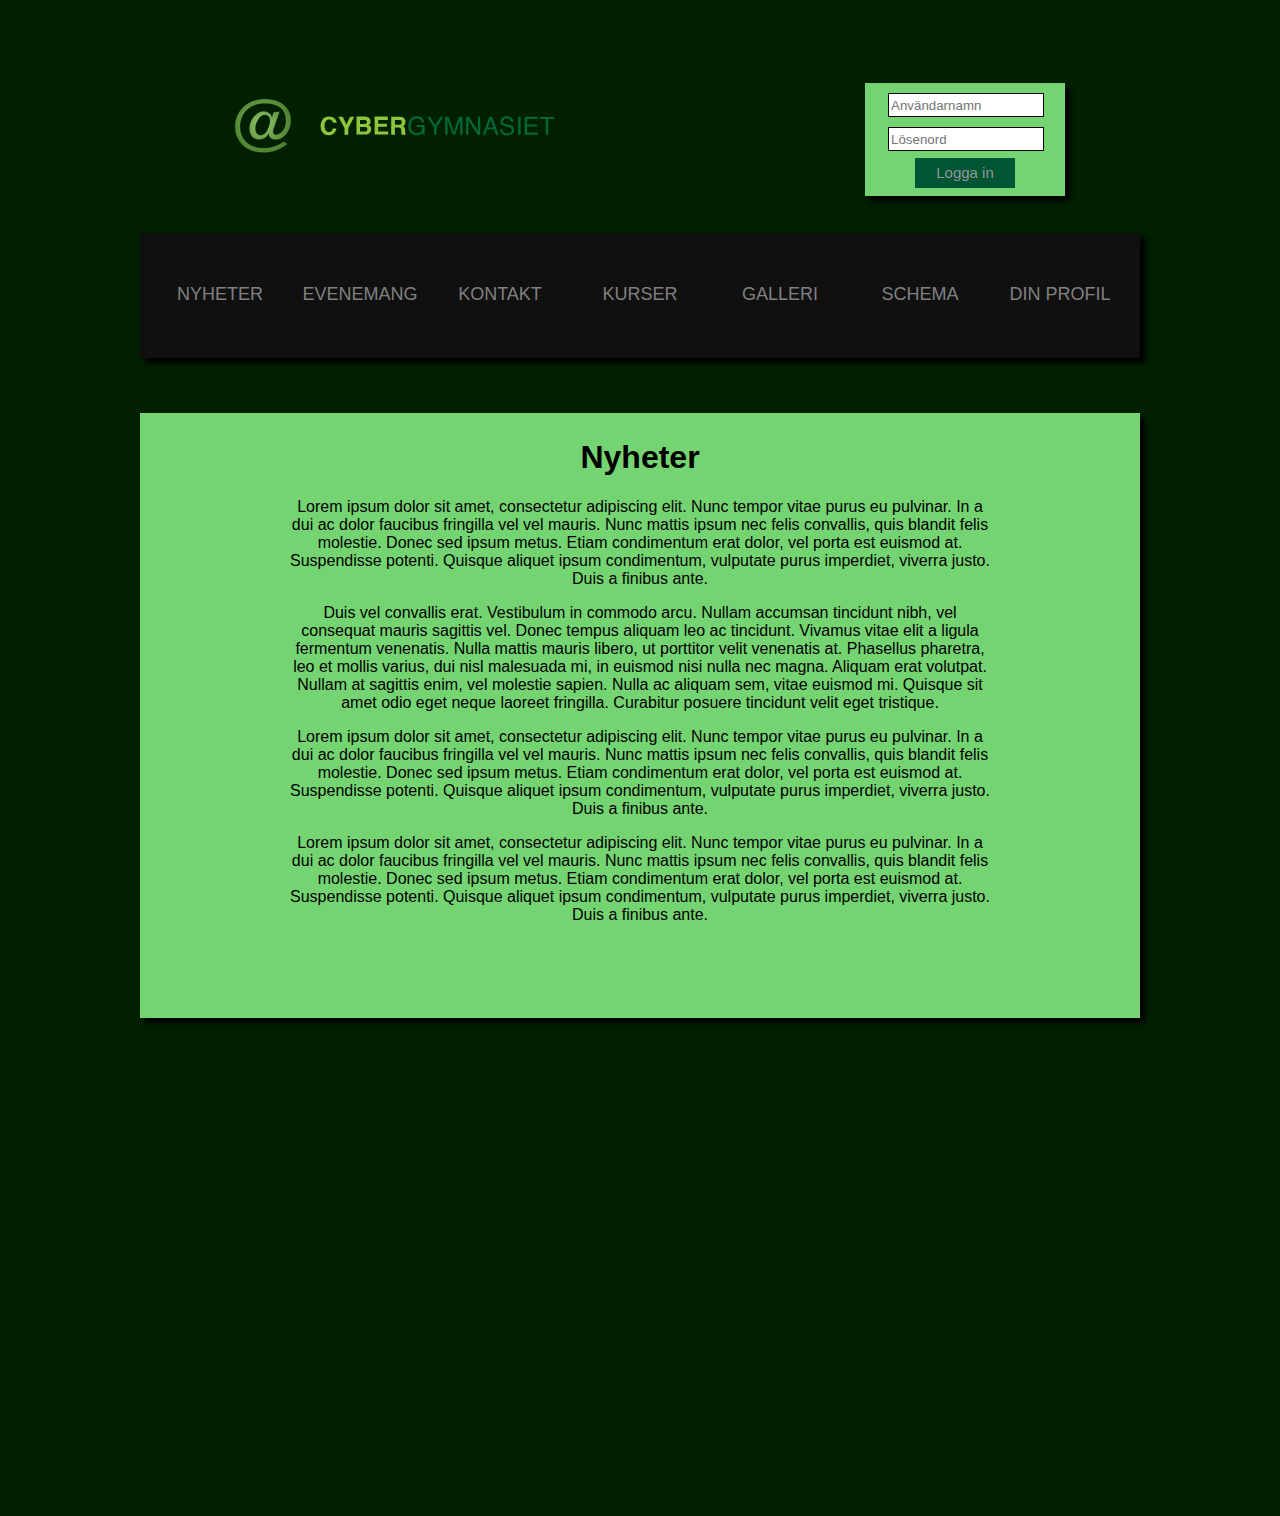
<file: site/public/index.html>
<!DOCTYPE html>
<html>
  <head>
    <title>CyberGymnasiet</title>
    <link href="./css/style.css" rel="stylesheet" type="text/css" />
    <meta charset="UTF-8" />
  </head>
  <body>
    <div id="container">
      <div id="header">
        <div id="logo"></div>
        <div id="inputLogin">
          <input class="inputLogin" placeholder="Användarnamn" type="text" /><input class="inputLogin" placeholder="Lösenord" type="text" /><a href="index.html" id="inputLoginButton">
            <p id="inputLoginButtonText">
              Logga in
            </p>
          </a>
        </div>
      </div>
      <div id="menu">
        <a class="menuButton" href="index.html">
          <p id="menuText">
            NYHETER
          </p>
        </a><a class="menuButton" href="evenemang.html">
          <p id="menuText">
            EVENEMANG
          </p>
        </a><a class="menuButton" href="kontakt.html">
          <p id="menuText">
            KONTAKT
          </p>
        </a><a class="menuButton" href="kurser.html">
          <p id="menuText">
            KURSER
          </p>
        </a><a class="menuButton" href="galleri.html">
          <p id="menuText">
            GALLERI
          </p>
        </a><a class="menuButton" href="schema.html">
          <p id="menuText">
            SCHEMA
          </p>
        </a><a class="menuButton" href="dinprofil.html">
          <p id="menuText">
            DIN PROFIL
          </p>
        </a>
      </div>
      <div id="content">
        <h1 style="text-align: center; font-family: helvetica;">
          Nyheter
        </h1>
        <p id="text">
          Lorem ipsum dolor sit amet, consectetur adipiscing elit. Nunc tempor vitae purus eu pulvinar. In a dui ac dolor faucibus fringilla vel vel mauris. Nunc mattis ipsum nec felis convallis, quis blandit felis molestie. Donec sed ipsum metus. Etiam condimentum erat dolor, vel porta est euismod at. Suspendisse potenti. Quisque aliquet ipsum condimentum, vulputate purus imperdiet, viverra justo. Duis a finibus ante.
        </p>
        <p id="text">
          Duis vel convallis erat. Vestibulum in commodo arcu. Nullam accumsan tincidunt nibh, vel consequat mauris sagittis vel. Donec tempus aliquam leo ac tincidunt. Vivamus vitae elit a ligula fermentum venenatis. Nulla mattis mauris libero, ut porttitor velit venenatis at. Phasellus pharetra, leo et mollis varius, dui nisl malesuada mi, in euismod nisi nulla nec magna. Aliquam erat volutpat. Nullam at sagittis enim, vel molestie sapien. Nulla ac aliquam sem, vitae euismod mi. Quisque sit amet odio eget neque laoreet fringilla. Curabitur posuere tincidunt velit eget tristique.
        </p>
        <p id="text">
          Lorem ipsum dolor sit amet, consectetur adipiscing elit. Nunc tempor vitae purus eu pulvinar. In a dui ac dolor faucibus fringilla vel vel mauris. Nunc mattis ipsum nec felis convallis, quis blandit felis molestie. Donec sed ipsum metus. Etiam condimentum erat dolor, vel porta est euismod at. Suspendisse potenti. Quisque aliquet ipsum condimentum, vulputate purus imperdiet, viverra justo. Duis a finibus ante.
        </p>
        <p id="text">
          Lorem ipsum dolor sit amet, consectetur adipiscing elit. Nunc tempor vitae purus eu pulvinar. In a dui ac dolor faucibus fringilla vel vel mauris. Nunc mattis ipsum nec felis convallis, quis blandit felis molestie. Donec sed ipsum metus. Etiam condimentum erat dolor, vel porta est euismod at. Suspendisse potenti. Quisque aliquet ipsum condimentum, vulputate purus imperdiet, viverra justo. Duis a finibus ante.
        </p>
      </div>
    </div>
  </body>
</html>
</file>
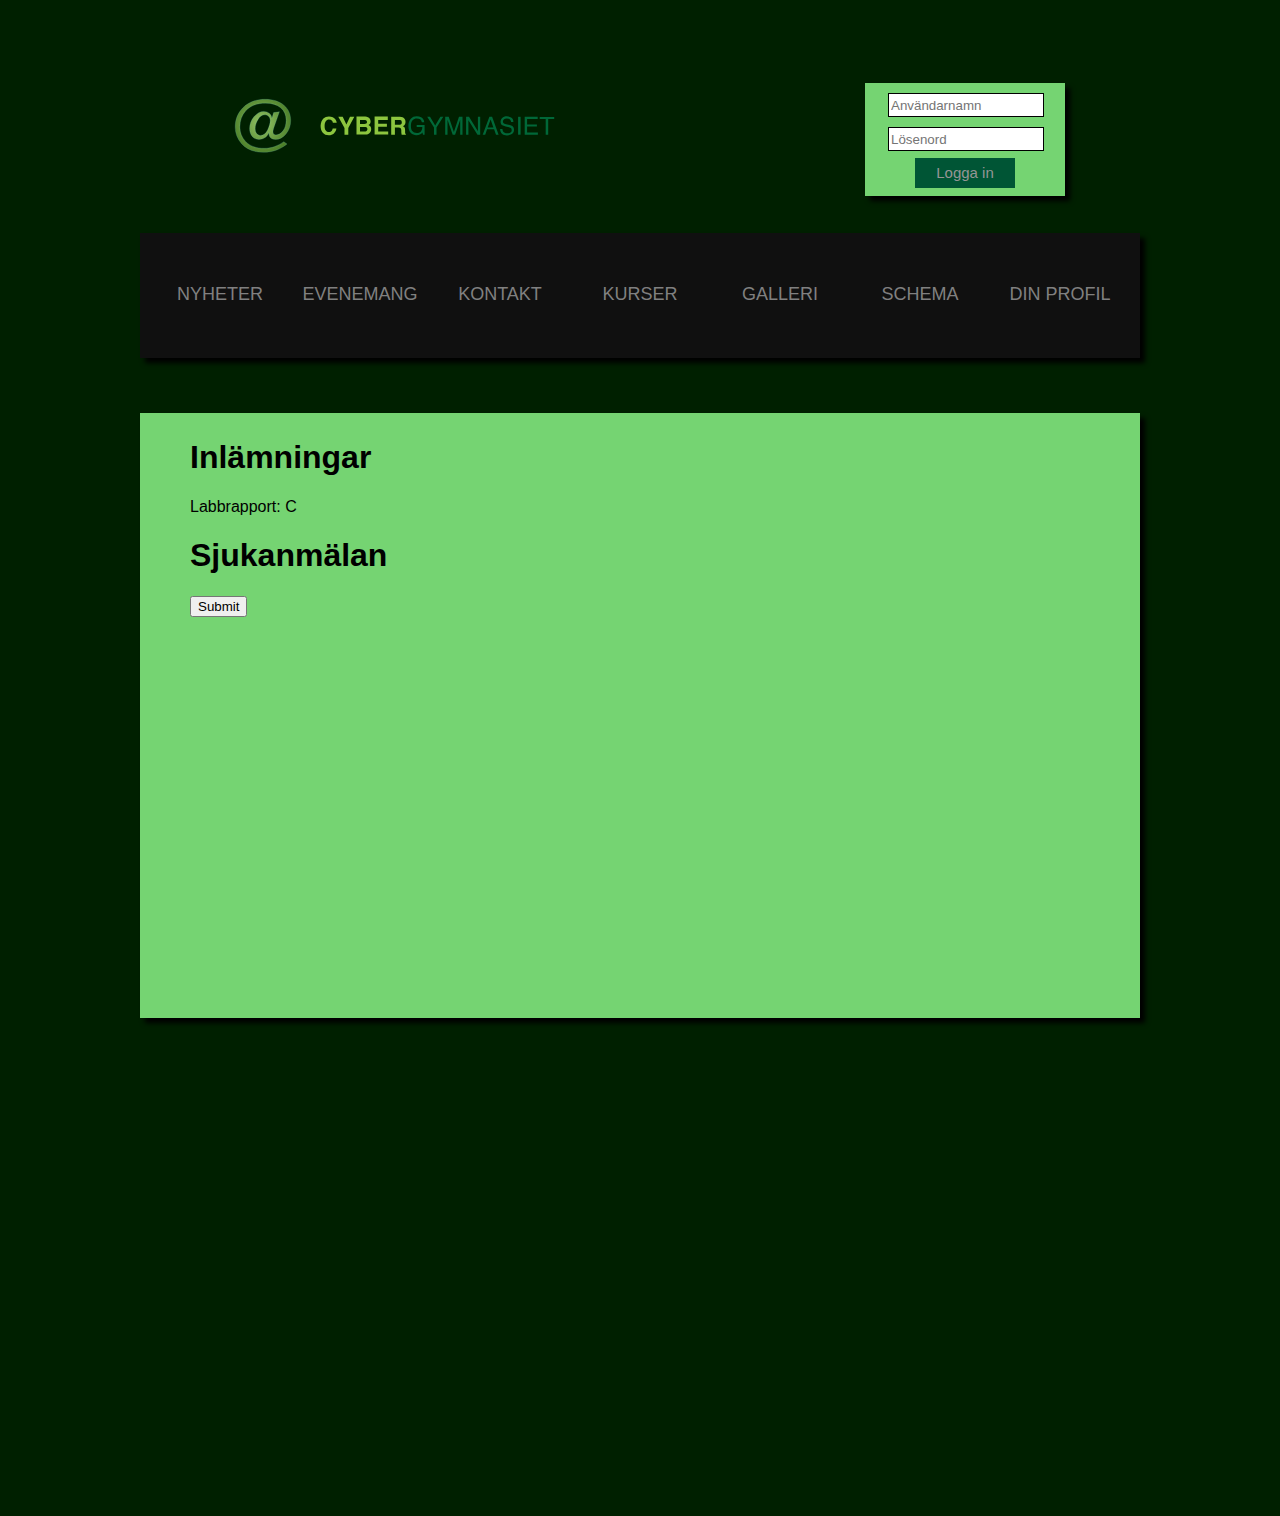
<file: site/public/dinprofil.html>
<!DOCTYPE html>
<html>
  <head>
    <title>CyberGymnasiet</title>
    <link href="./css/style.css" rel="stylesheet" type="text/css" />
    <meta charset="UTF-8" />
  </head>
  <body>
    <div id="container">
      <div id="header">
        <div id="logo"></div>
        <div id="inputLogin">
          <input class="inputLogin" placeholder="Användarnamn" type="text" /><input class="inputLogin" placeholder="Lösenord" type="text" /><a href="index.html" id="inputLoginButton">
            <p id="inputLoginButtonText">
              Logga in
            </p>
          </a>
        </div>
      </div>
      <div id="menu">
        <a class="menuButton" href="index.html">
          <p id="menuText">
            NYHETER
          </p>
        </a><a class="menuButton" href="evenemang.html">
          <p id="menuText">
            EVENEMANG
          </p>
        </a><a class="menuButton" href="kontakt.html">
          <p id="menuText">
            KONTAKT
          </p>
        </a><a class="menuButton" href="kurser.html">
          <p id="menuText">
            KURSER
          </p>
        </a><a class="menuButton" href="galleri.html">
          <p id="menuText">
            GALLERI
          </p>
        </a><a class="menuButton" href="schema.html">
          <p id="menuText">
            SCHEMA
          </p>
        </a><a class="menuButton" href="dinprofil.html">
          <p id="menuText">
            DIN PROFIL
          </p>
        </a>
      </div>
      <div id="content">
        <div id="contentDinProfil">
          <h1>
            Inlämningar
          </h1>
          <p>
            Labbrapport: C
          </p>
          <h1>
            Sjukanmälan
          </h1>
          <input type="submit" />
        </div>
      </div>
    </div>
  </body>
</html>
</file>
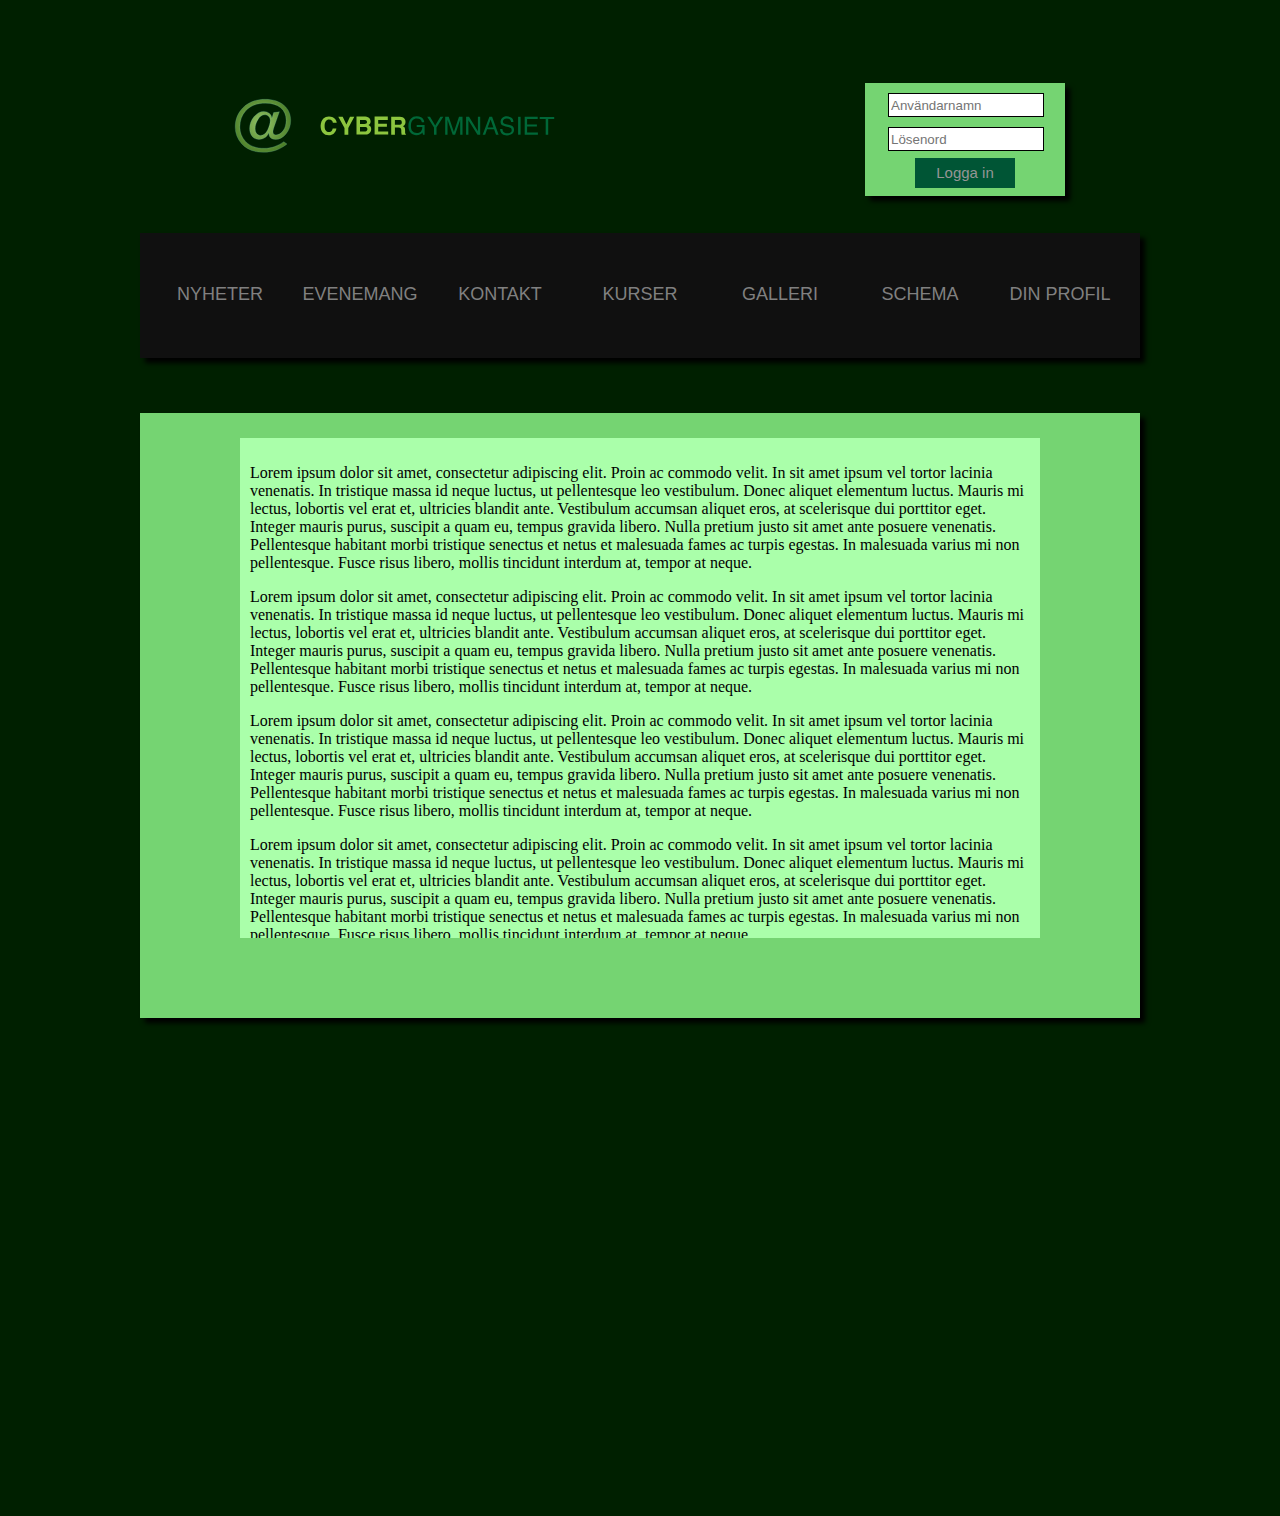
<file: site/public/evenemang.html>
<!DOCTYPE html>
<html>
  <head>
    <title>CyberGymnasiet</title>
    <link href="./css/style.css" rel="stylesheet" type="text/css" />
    <meta charset="UTF-8" />
  </head>
  <body>
    <div id="container">
      <div id="header">
        <div id="logo"></div>
        <div id="inputLogin">
          <input class="inputLogin" placeholder="Användarnamn" type="text" /><input class="inputLogin" placeholder="Lösenord" type="text" /><a href="index.html" id="inputLoginButton">
            <p id="inputLoginButtonText">
              Logga in
            </p>
          </a>
        </div>
      </div>
      <div id="menu">
        <a class="menuButton" href="index.html">
          <p id="menuText">
            NYHETER
          </p>
        </a><a class="menuButton" href="evenemang.html">
          <p id="menuText">
            EVENEMANG
          </p>
        </a><a class="menuButton" href="kontakt.html">
          <p id="menuText">
            KONTAKT
          </p>
        </a><a class="menuButton" href="kurser.html">
          <p id="menuText">
            KURSER
          </p>
        </a><a class="menuButton" href="galleri.html">
          <p id="menuText">
            GALLERI
          </p>
        </a><a class="menuButton" href="schema.html">
          <p id="menuText">
            SCHEMA
          </p>
        </a><a class="menuButton" href="dinprofil.html">
          <p id="menuText">
            DIN PROFIL
          </p>
        </a>
      </div>
      <div id="content">
        <div id="contentEvenemang">
          <p>
            Lorem ipsum dolor sit amet, consectetur adipiscing elit. Proin ac commodo velit. In sit amet ipsum vel tortor lacinia venenatis. In tristique massa id neque luctus, ut pellentesque leo vestibulum. Donec aliquet elementum luctus. Mauris mi lectus, lobortis vel erat et, ultricies blandit ante. Vestibulum accumsan aliquet eros, at scelerisque dui porttitor eget. Integer mauris purus, suscipit a quam eu, tempus gravida libero. Nulla pretium justo sit amet ante posuere venenatis. Pellentesque habitant morbi tristique senectus et netus et malesuada fames ac turpis egestas. In malesuada varius mi non pellentesque. Fusce risus libero, mollis tincidunt interdum at, tempor at neque.
          </p>
          <p>
            Lorem ipsum dolor sit amet, consectetur adipiscing elit. Proin ac commodo velit. In sit amet ipsum vel tortor lacinia venenatis. In tristique massa id neque luctus, ut pellentesque leo vestibulum. Donec aliquet elementum luctus. Mauris mi lectus, lobortis vel erat et, ultricies blandit ante. Vestibulum accumsan aliquet eros, at scelerisque dui porttitor eget. Integer mauris purus, suscipit a quam eu, tempus gravida libero. Nulla pretium justo sit amet ante posuere venenatis. Pellentesque habitant morbi tristique senectus et netus et malesuada fames ac turpis egestas. In malesuada varius mi non pellentesque. Fusce risus libero, mollis tincidunt interdum at, tempor at neque.
          </p>
          <p>
            Lorem ipsum dolor sit amet, consectetur adipiscing elit. Proin ac commodo velit. In sit amet ipsum vel tortor lacinia venenatis. In tristique massa id neque luctus, ut pellentesque leo vestibulum. Donec aliquet elementum luctus. Mauris mi lectus, lobortis vel erat et, ultricies blandit ante. Vestibulum accumsan aliquet eros, at scelerisque dui porttitor eget. Integer mauris purus, suscipit a quam eu, tempus gravida libero. Nulla pretium justo sit amet ante posuere venenatis. Pellentesque habitant morbi tristique senectus et netus et malesuada fames ac turpis egestas. In malesuada varius mi non pellentesque. Fusce risus libero, mollis tincidunt interdum at, tempor at neque.
          </p>
          <p>
            Lorem ipsum dolor sit amet, consectetur adipiscing elit. Proin ac commodo velit. In sit amet ipsum vel tortor lacinia venenatis. In tristique massa id neque luctus, ut pellentesque leo vestibulum. Donec aliquet elementum luctus. Mauris mi lectus, lobortis vel erat et, ultricies blandit ante. Vestibulum accumsan aliquet eros, at scelerisque dui porttitor eget. Integer mauris purus, suscipit a quam eu, tempus gravida libero. Nulla pretium justo sit amet ante posuere venenatis. Pellentesque habitant morbi tristique senectus et netus et malesuada fames ac turpis egestas. In malesuada varius mi non pellentesque. Fusce risus libero, mollis tincidunt interdum at, tempor at neque.
          </p>
          <p>
            Lorem ipsum dolor sit amet, consectetur adipiscing elit. Proin ac commodo velit. In sit amet ipsum vel tortor lacinia venenatis. In tristique massa id neque luctus, ut pellentesque leo vestibulum. Donec aliquet elementum luctus. Mauris mi lectus, lobortis vel erat et, ultricies blandit ante. Vestibulum accumsan aliquet eros, at scelerisque dui porttitor eget. Integer mauris purus, suscipit a quam eu, tempus gravida libero. Nulla pretium justo sit amet ante posuere venenatis. Pellentesque habitant morbi tristique senectus et netus et malesuada fames ac turpis egestas. In malesuada varius mi non pellentesque. Fusce risus libero, mollis tincidunt interdum at, tempor at neque.
          </p>
          <p>
            Lorem ipsum dolor sit amet, consectetur adipiscing elit. Proin ac commodo velit. In sit amet ipsum vel tortor lacinia venenatis. In tristique massa id neque luctus, ut pellentesque leo vestibulum. Donec aliquet elementum luctus. Mauris mi lectus, lobortis vel erat et, ultricies blandit ante. Vestibulum accumsan aliquet eros, at scelerisque dui porttitor eget. Integer mauris purus, suscipit a quam eu, tempus gravida libero. Nulla pretium justo sit amet ante posuere venenatis. Pellentesque habitant morbi tristique senectus et netus et malesuada fames ac turpis egestas. In malesuada varius mi non pellentesque. Fusce risus libero, mollis tincidunt interdum at, tempor at neque.
          </p>
          <p>
            Lorem ipsum dolor sit amet, consectetur adipiscing elit. Proin ac commodo velit. In sit amet ipsum vel tortor lacinia venenatis. In tristique massa id neque luctus, ut pellentesque leo vestibulum. Donec aliquet elementum luctus. Mauris mi lectus, lobortis vel erat et, ultricies blandit ante. Vestibulum accumsan aliquet eros, at scelerisque dui porttitor eget. Integer mauris purus, suscipit a quam eu, tempus gravida libero. Nulla pretium justo sit amet ante posuere venenatis. Pellentesque habitant morbi tristique senectus et netus et malesuada fames ac turpis egestas. In malesuada varius mi non pellentesque. Fusce risus libero, mollis tincidunt interdum at, tempor at neque.
          </p>
          <p>
            Lorem ipsum dolor sit amet, consectetur adipiscing elit. Proin ac commodo velit. In sit amet ipsum vel tortor lacinia venenatis. In tristique massa id neque luctus, ut pellentesque leo vestibulum. Donec aliquet elementum luctus. Mauris mi lectus, lobortis vel erat et, ultricies blandit ante. Vestibulum accumsan aliquet eros, at scelerisque dui porttitor eget. Integer mauris purus, suscipit a quam eu, tempus gravida libero. Nulla pretium justo sit amet ante posuere venenatis. Pellentesque habitant morbi tristique senectus et netus et malesuada fames ac turpis egestas. In malesuada varius mi non pellentesque. Fusce risus libero, mollis tincidunt interdum at, tempor at neque.
          </p>
          <p>
            Lorem ipsum dolor sit amet, consectetur adipiscing elit. Proin ac commodo velit. In sit amet ipsum vel tortor lacinia venenatis. In tristique massa id neque luctus, ut pellentesque leo vestibulum. Donec aliquet elementum luctus. Mauris mi lectus, lobortis vel erat et, ultricies blandit ante. Vestibulum accumsan aliquet eros, at scelerisque dui porttitor eget. Integer mauris purus, suscipit a quam eu, tempus gravida libero. Nulla pretium justo sit amet ante posuere venenatis. Pellentesque habitant morbi tristique senectus et netus et malesuada fames ac turpis egestas. In malesuada varius mi non pellentesque. Fusce risus libero, mollis tincidunt interdum at, tempor at neque.
          </p>
          <p>
            Lorem ipsum dolor sit amet, consectetur adipiscing elit. Proin ac commodo velit. In sit amet ipsum vel tortor lacinia venenatis. In tristique massa id neque luctus, ut pellentesque leo vestibulum. Donec aliquet elementum luctus. Mauris mi lectus, lobortis vel erat et, ultricies blandit ante. Vestibulum accumsan aliquet eros, at scelerisque dui porttitor eget. Integer mauris purus, suscipit a quam eu, tempus gravida libero. Nulla pretium justo sit amet ante posuere venenatis. Pellentesque habitant morbi tristique senectus et netus et malesuada fames ac turpis egestas. In malesuada varius mi non pellentesque. Fusce risus libero, mollis tincidunt interdum at, tempor at neque.
          </p>
        </div>
      </div>
    </div>
  </body>
</html>
</file>
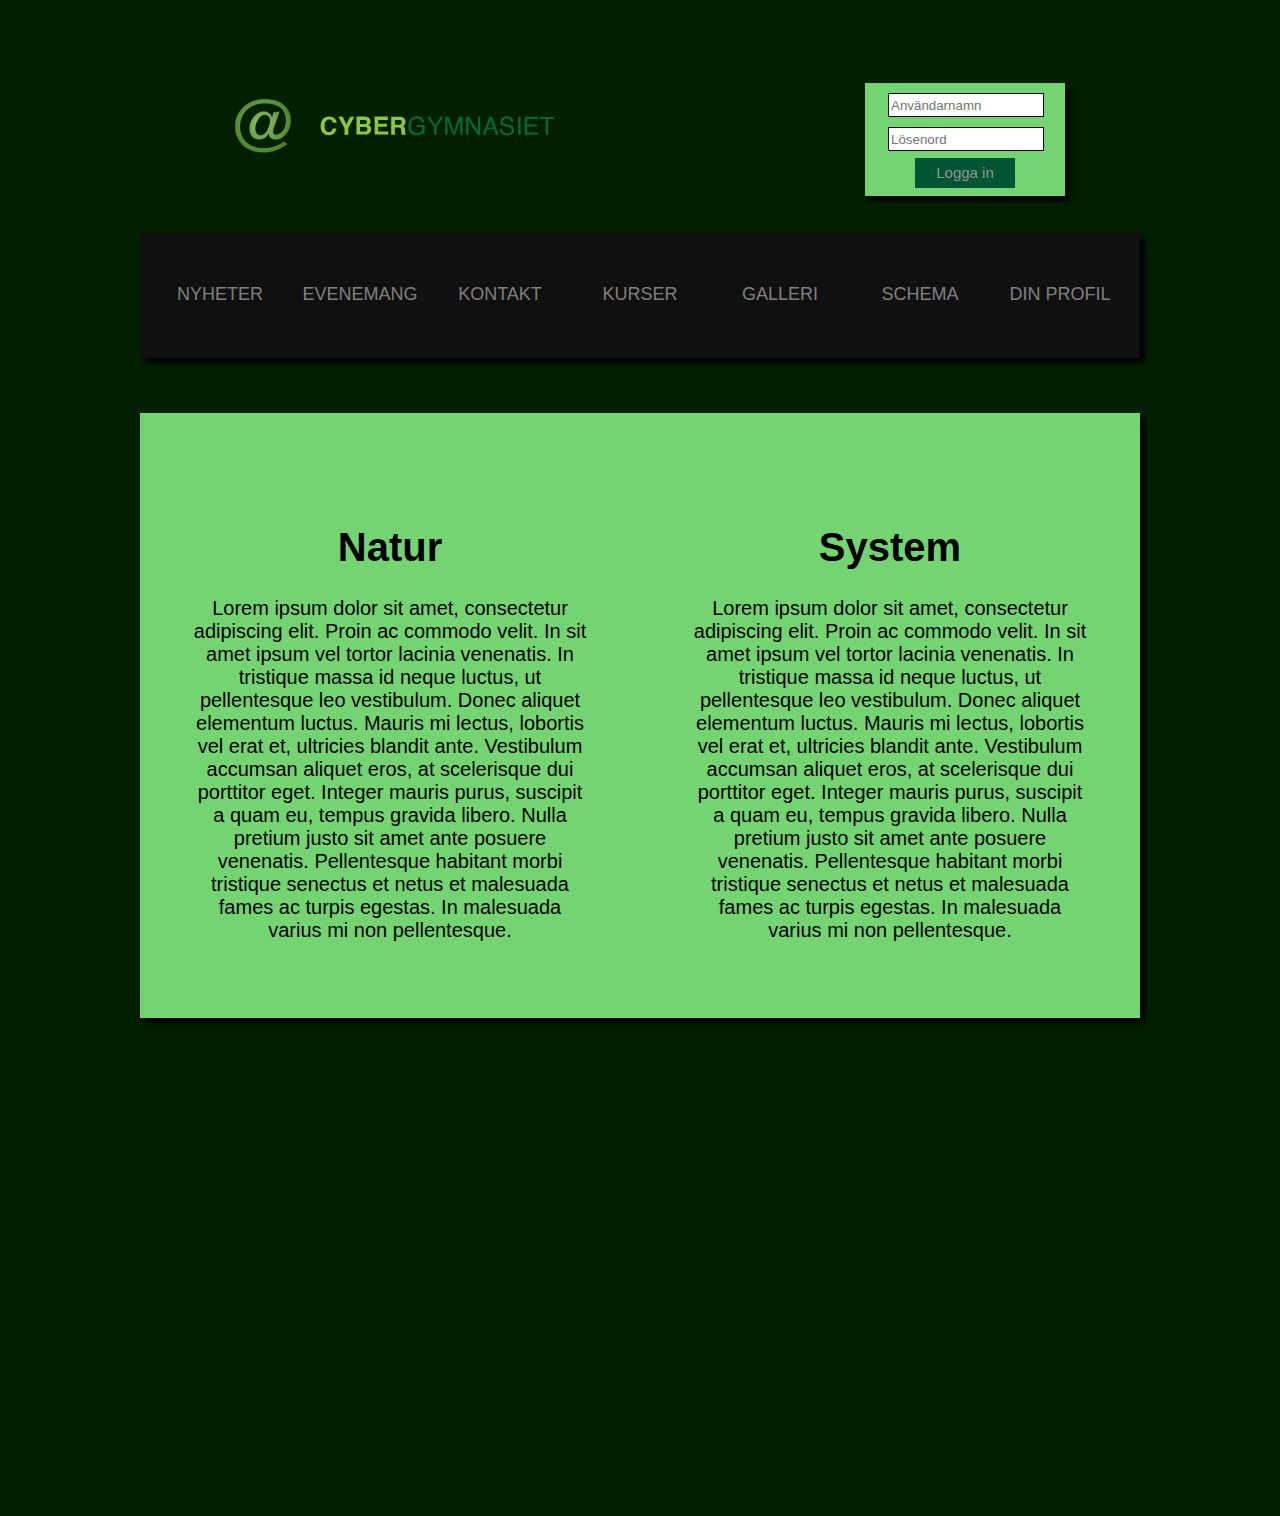
<file: site/public/kurser.html>
<!DOCTYPE html>
<html>
  <head>
    <title>CyberGymnasiet</title>
    <link href="./css/style.css" rel="stylesheet" type="text/css" />
    <meta charset="UTF-8" />
  </head>
  <body>
    <div id="container">
      <div id="header">
        <div id="logo"></div>
        <div id="inputLogin">
          <input class="inputLogin" placeholder="Användarnamn" type="text" /><input class="inputLogin" placeholder="Lösenord" type="text" /><a href="index.html" id="inputLoginButton">
            <p id="inputLoginButtonText">
              Logga in
            </p>
          </a>
        </div>
      </div>
      <div id="menu">
        <a class="menuButton" href="index.html">
          <p id="menuText">
            NYHETER
          </p>
        </a><a class="menuButton" href="evenemang.html">
          <p id="menuText">
            EVENEMANG
          </p>
        </a><a class="menuButton" href="kontakt.html">
          <p id="menuText">
            KONTAKT
          </p>
        </a><a class="menuButton" href="kurser.html">
          <p id="menuText">
            KURSER
          </p>
        </a><a class="menuButton" href="galleri.html">
          <p id="menuText">
            GALLERI
          </p>
        </a><a class="menuButton" href="schema.html">
          <p id="menuText">
            SCHEMA
          </p>
        </a><a class="menuButton" href="dinprofil.html">
          <p id="menuText">
            DIN PROFIL
          </p>
        </a>
      </div>
      <div id="content">
        <div class="kurserHeader">
          <h1>
            Natur
          </h1>
          <p>
            Lorem ipsum dolor sit amet, consectetur adipiscing elit. Proin ac commodo velit. In sit amet ipsum vel tortor lacinia venenatis. In tristique massa id neque luctus, ut pellentesque leo vestibulum. Donec aliquet elementum luctus. Mauris mi lectus, lobortis vel erat et, ultricies blandit ante. Vestibulum accumsan aliquet eros, at scelerisque dui porttitor eget. Integer mauris purus, suscipit a quam eu, tempus gravida libero. Nulla pretium justo sit amet ante posuere venenatis. Pellentesque habitant morbi tristique senectus et netus et malesuada fames ac turpis egestas. In malesuada varius mi non pellentesque.
          </p>
        </div>
        <div class="kurserHeader">
          <h1>
            System
          </h1>
          <p>
            Lorem ipsum dolor sit amet, consectetur adipiscing elit. Proin ac commodo velit. In sit amet ipsum vel tortor lacinia venenatis. In tristique massa id neque luctus, ut pellentesque leo vestibulum. Donec aliquet elementum luctus. Mauris mi lectus, lobortis vel erat et, ultricies blandit ante. Vestibulum accumsan aliquet eros, at scelerisque dui porttitor eget. Integer mauris purus, suscipit a quam eu, tempus gravida libero. Nulla pretium justo sit amet ante posuere venenatis. Pellentesque habitant morbi tristique senectus et netus et malesuada fames ac turpis egestas. In malesuada varius mi non pellentesque.
          </p>
        </div>
      </div>
    </div>
  </body>
</html>
</file>
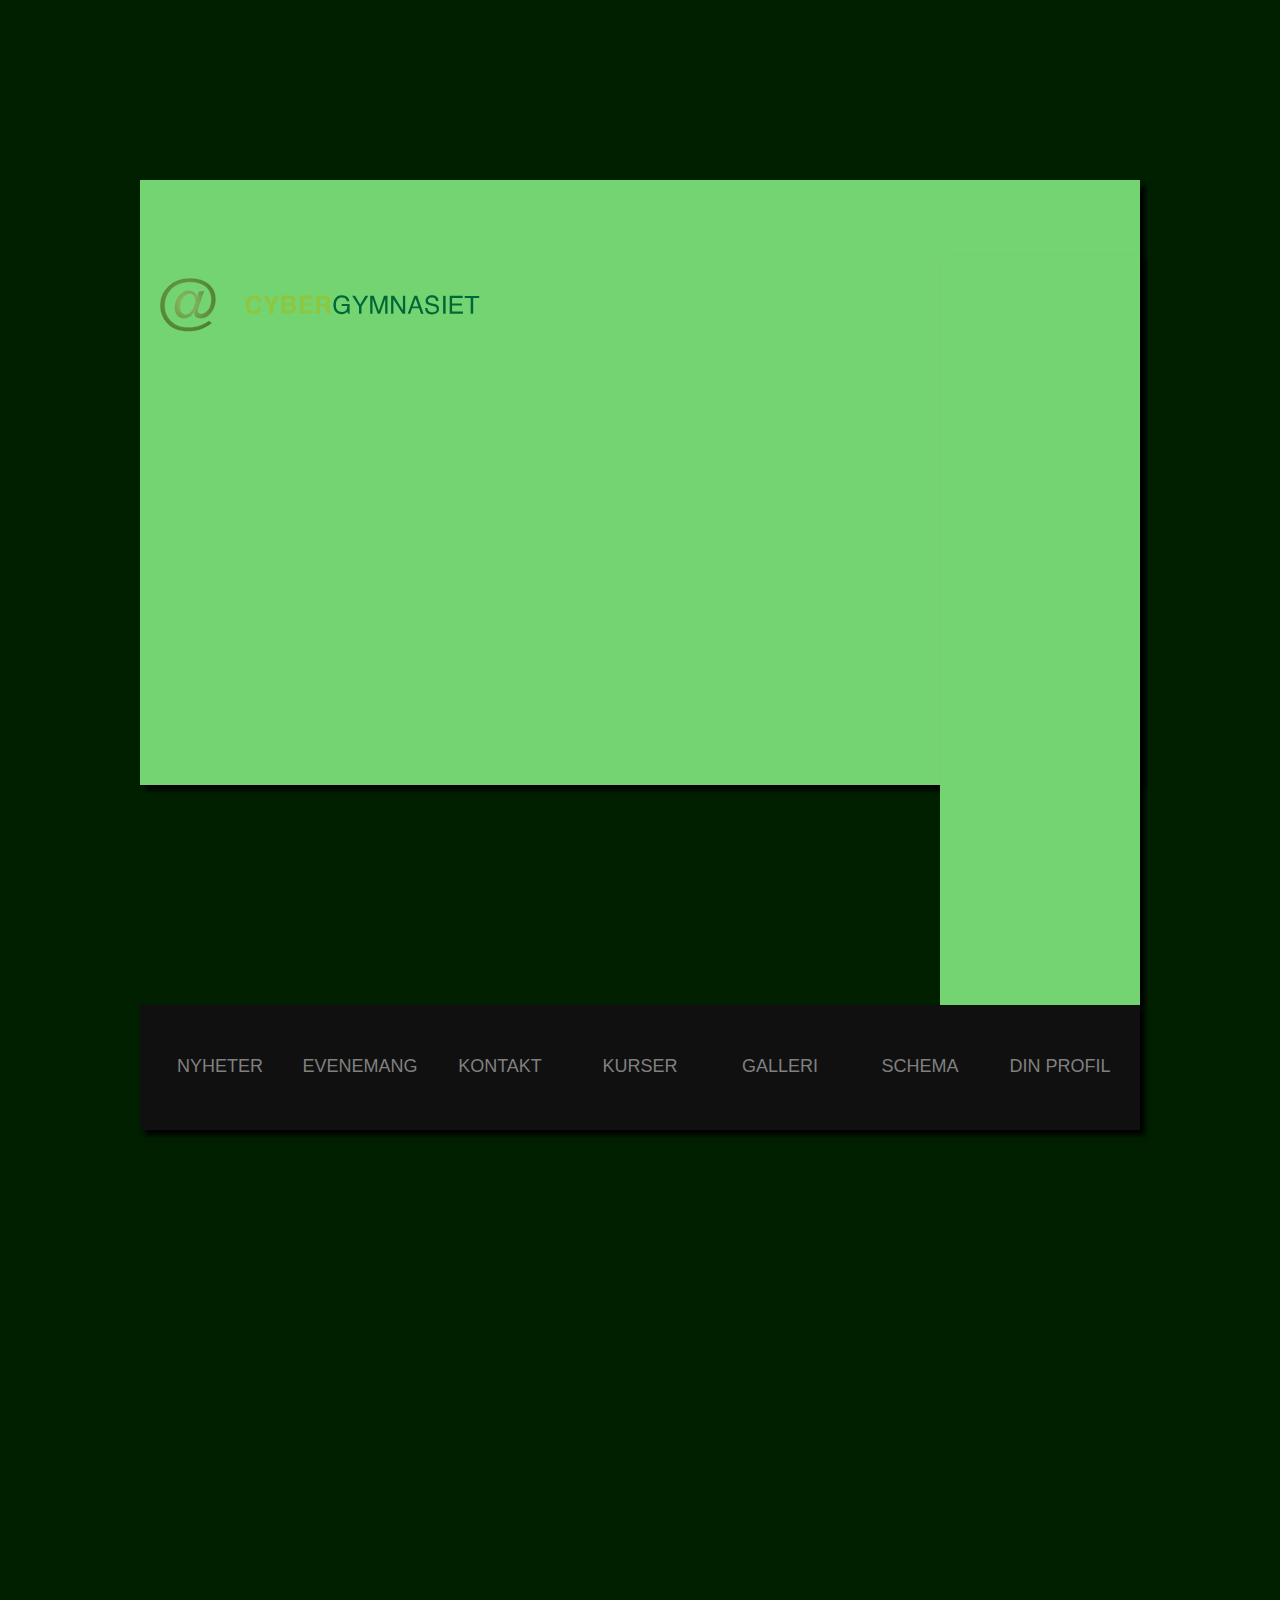
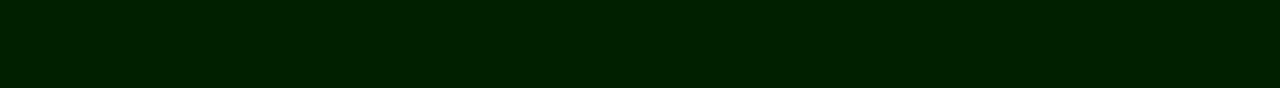
<file: site/public/nyheter.html>
<!DOCTYPE html>
<html>
  <head>
    <title>CyberGymnasiet</title>
    <link href="./css/style.css" rel="stylesheet" type="text/css" />
  </head>
  <body>
    <div id="container">
      <div id="logo"></div>
      <div id="inputLogin"></div>
      <div id="menu">
        <a class="menuButton" href="nyheter.html">
          <p id="menuText">
            NYHETER
          </p>
        </a><a class="menuButton" href="evenemang.html">
          <p id="menuText">
            EVENEMANG
          </p>
        </a><a class="menuButton" href="kontakt.html">
          <p id="menuText">
            KONTAKT
          </p>
        </a><a class="menuButton" href="kurser.html">
          <p id="menuText">
            KURSER
          </p>
        </a><a class="menuButton" href="galleri.html">
          <p id="menuText">
            GALLERI
          </p>
        </a><a class="menuButton" href="schema.html">
          <p id="menuText">
            SCHEMA
          </p>
        </a><a class="menuButton" href="dinprofil.html">
          <p id="menuText">
            DIN PROFIL
          </p>
        </a>
      </div>
      <div id="content">
        <h1></h1>
      </div>
    </div>
  </body>
</html>
</file>
<file: site/public/css/style.css>
#container {
    width: 1000px;
    height: 1500px;
    margin-left: auto;
    margin-right: auto;
}

#logo {
    width: 350px;
    height: 150px;
    float: left;
    margin-top: 5%;
    color: #75D472;
    font-family: Helvetica;
    font-size: 40px;
    text-align: center;
    background-repeat: no-repeat;
    background-image: url("../img/Hemsideprojekt2_Logo_NEW.svg");
}

#menu {
    background-color: #101010;
    width: 100%;
    height: 125px;
    float: left;
    box-shadow: 5px 5px 5px #000000;

}

#inputLogin {
    background-color: #75D472;
    width: 200px;
    height: 50%;
    float: right;
    margin-left: 175px;
    margin-top: 75px;
    box-shadow: 5px 5px 5px #000000;
}

#content {
    background-color: #75D472;
    width: 1000px;
    height: 600px;
    margin-left: auto;
    margin-right: auto;
    margin-top: 180px;
    box-shadow: 5px 5px 5px #000000;
    padding-top: 5px;

}

body {
    background-color: #002000;
}

.menuButton {
    float: left;
    width: 120px;
    height: 80%;
    margin-top: 12.5px;
    margin-bottom: 12.5px;
    background-color: #101010;
    margin-left: 20px;
    text-align: center;
    font-size: 18px;
    font-family: Helvetica;
    color: grey;
    text-decoration: none;
    transition: all 0.6s ease 0s;
}

.menuButton:hover {
    color: limegreen;
    background-color:#333333;
}


#menuText {
    margin-top: 38px;
}

#header {
    height: 15%;
    width: 85%;
    margin-left: auto;
    margin-right: auto;
}

.inputLogin {
    float:left;
    width:150px;
    margin-left: 23px;
    margin-top: 10px;
    border: solid black 1px;
    height: 20px;
}

#inputLoginButton {
    width: 100px;
    height: 30px;
    float:left;
    margin-left: 50px;
    margin-top: 7px;
    background-color: #005535;
    text-align: center;
    font-family: Helvetica;
    font-size: 15px;
    color: #959595;
    text-decoration: none;

}

#inputLoginButtonText {
    margin-top: 6px;

}

#inputLoginButton:hover {
    background-color: #005535;
    color: white;
}

.personPhoto {
    width: 200px;
    height: 200px;
    margin-left: 100px;
    margin-top: 60px;
    float:left;
}

#text {
    text-align: center;
    font-family: Helvetica;
    width: 700px;
    margin-left: auto;
    margin-right: auto;

}

#list {
    margin-left: 100px;
    margin-top: 50px;
    width: 600px;
    height: 480px;
    background-color: transparent;
    overflow: scroll;
    border: solid black 0px;

}

#personBlock {
    width: 100%;
    height: 310px;
    background-color:transparent;
    border-bottom: solid black 1px;
}

.kurserHeader {
    font-size: 20px;
    font-family: Helvetica;
    text-align:center;
    width: 400px;
    margin-top: 80px;
    padding-left: 50px;
    padding-right: 50px;
    float:left;
}

#contentEvenemang {
    width: 780px;
    margin-left: auto;
    margin-right: auto;
    margin-top: 20px;
    background-color: #AAFFAA;
    padding: 10px;
    height: 480px;
    overflow:scroll;

}

#contentDinProfil {
    font-family: Helvetica;
    width: 900px;
    height: 600px;
    margin-left: 50px;
}
</file>
